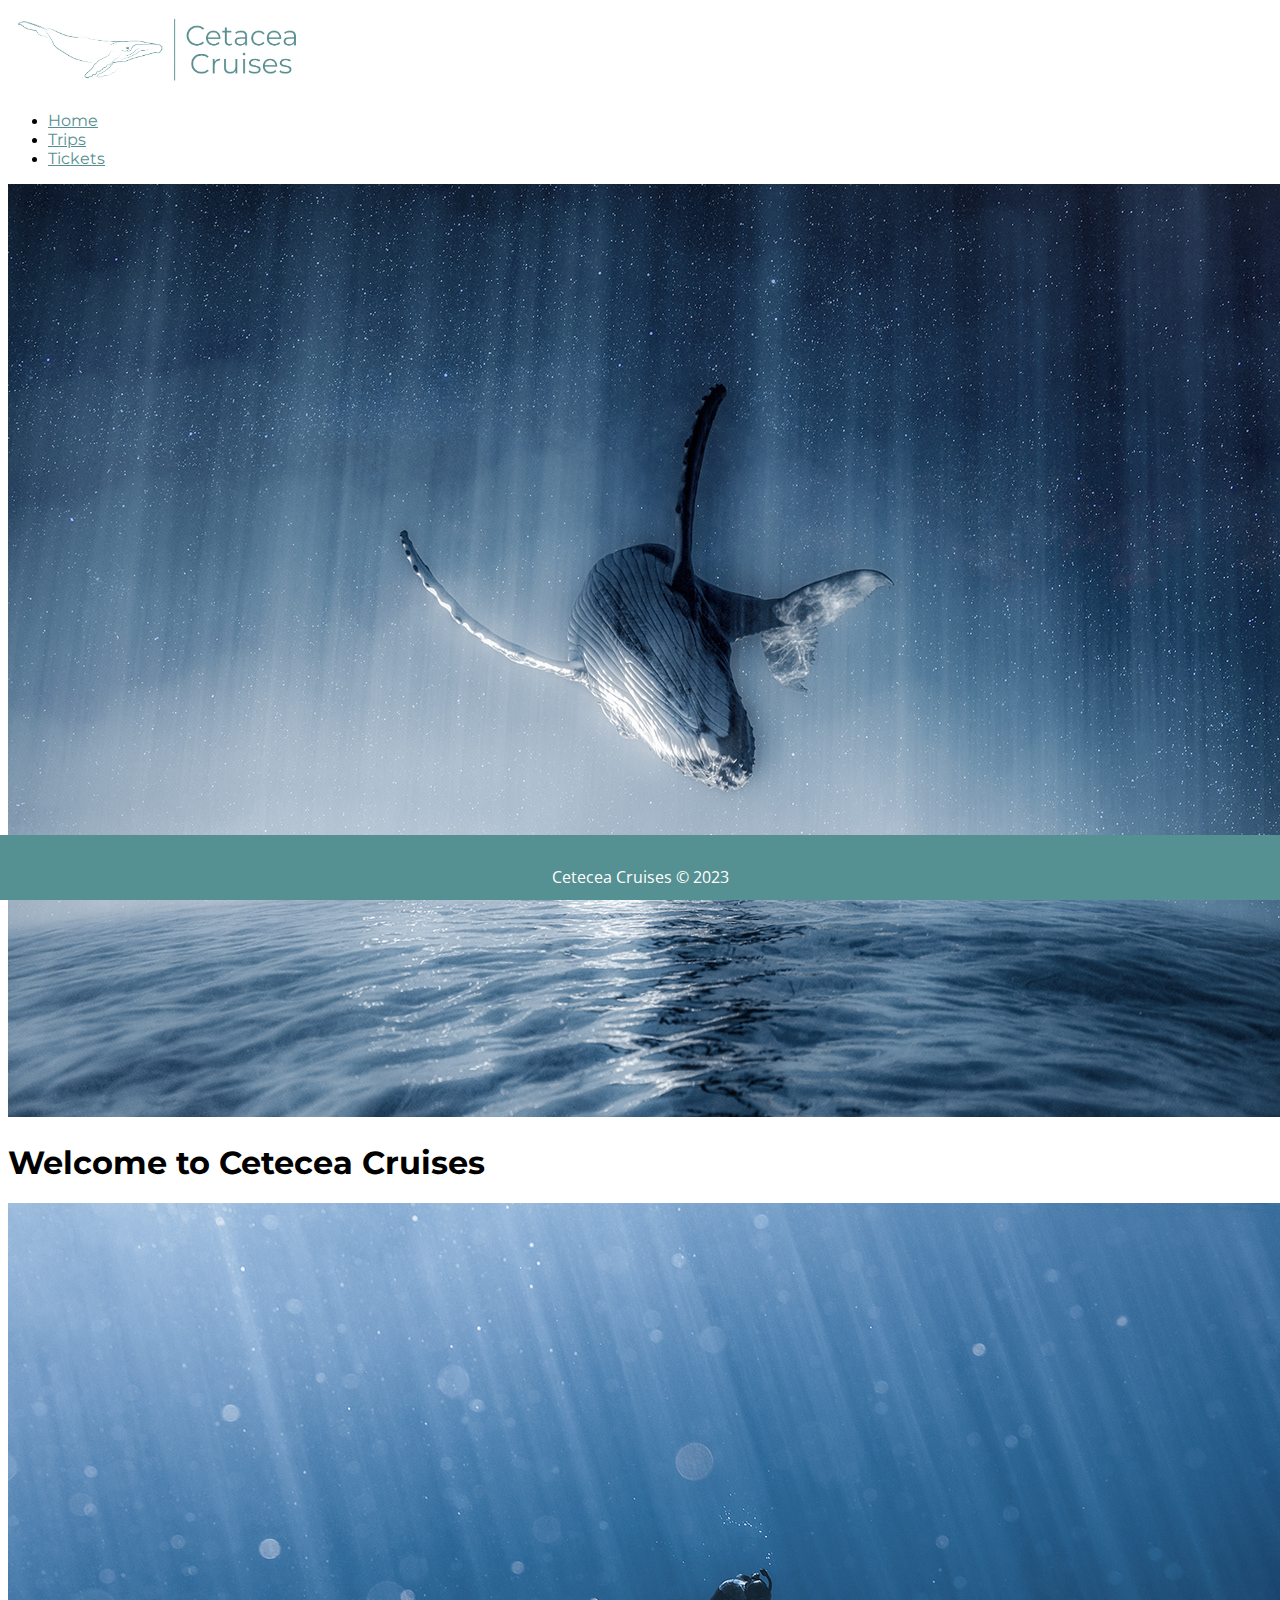
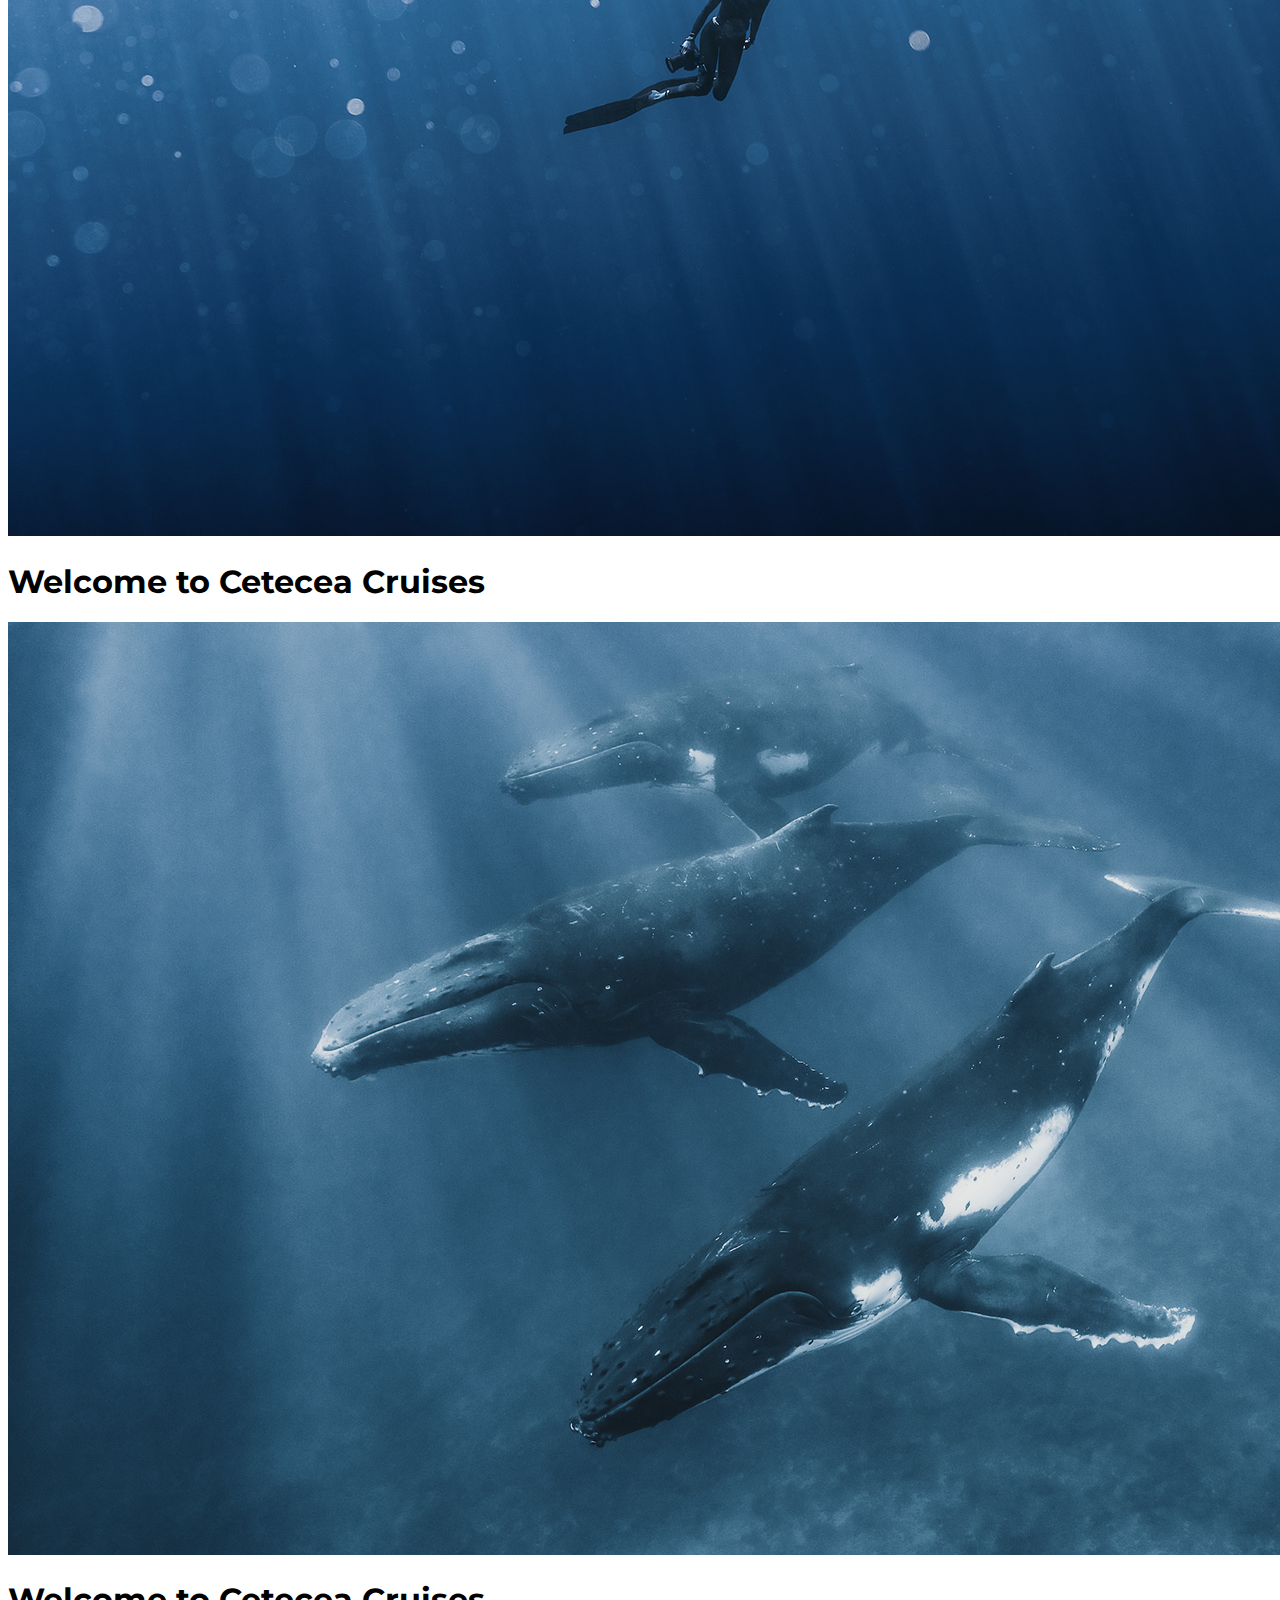
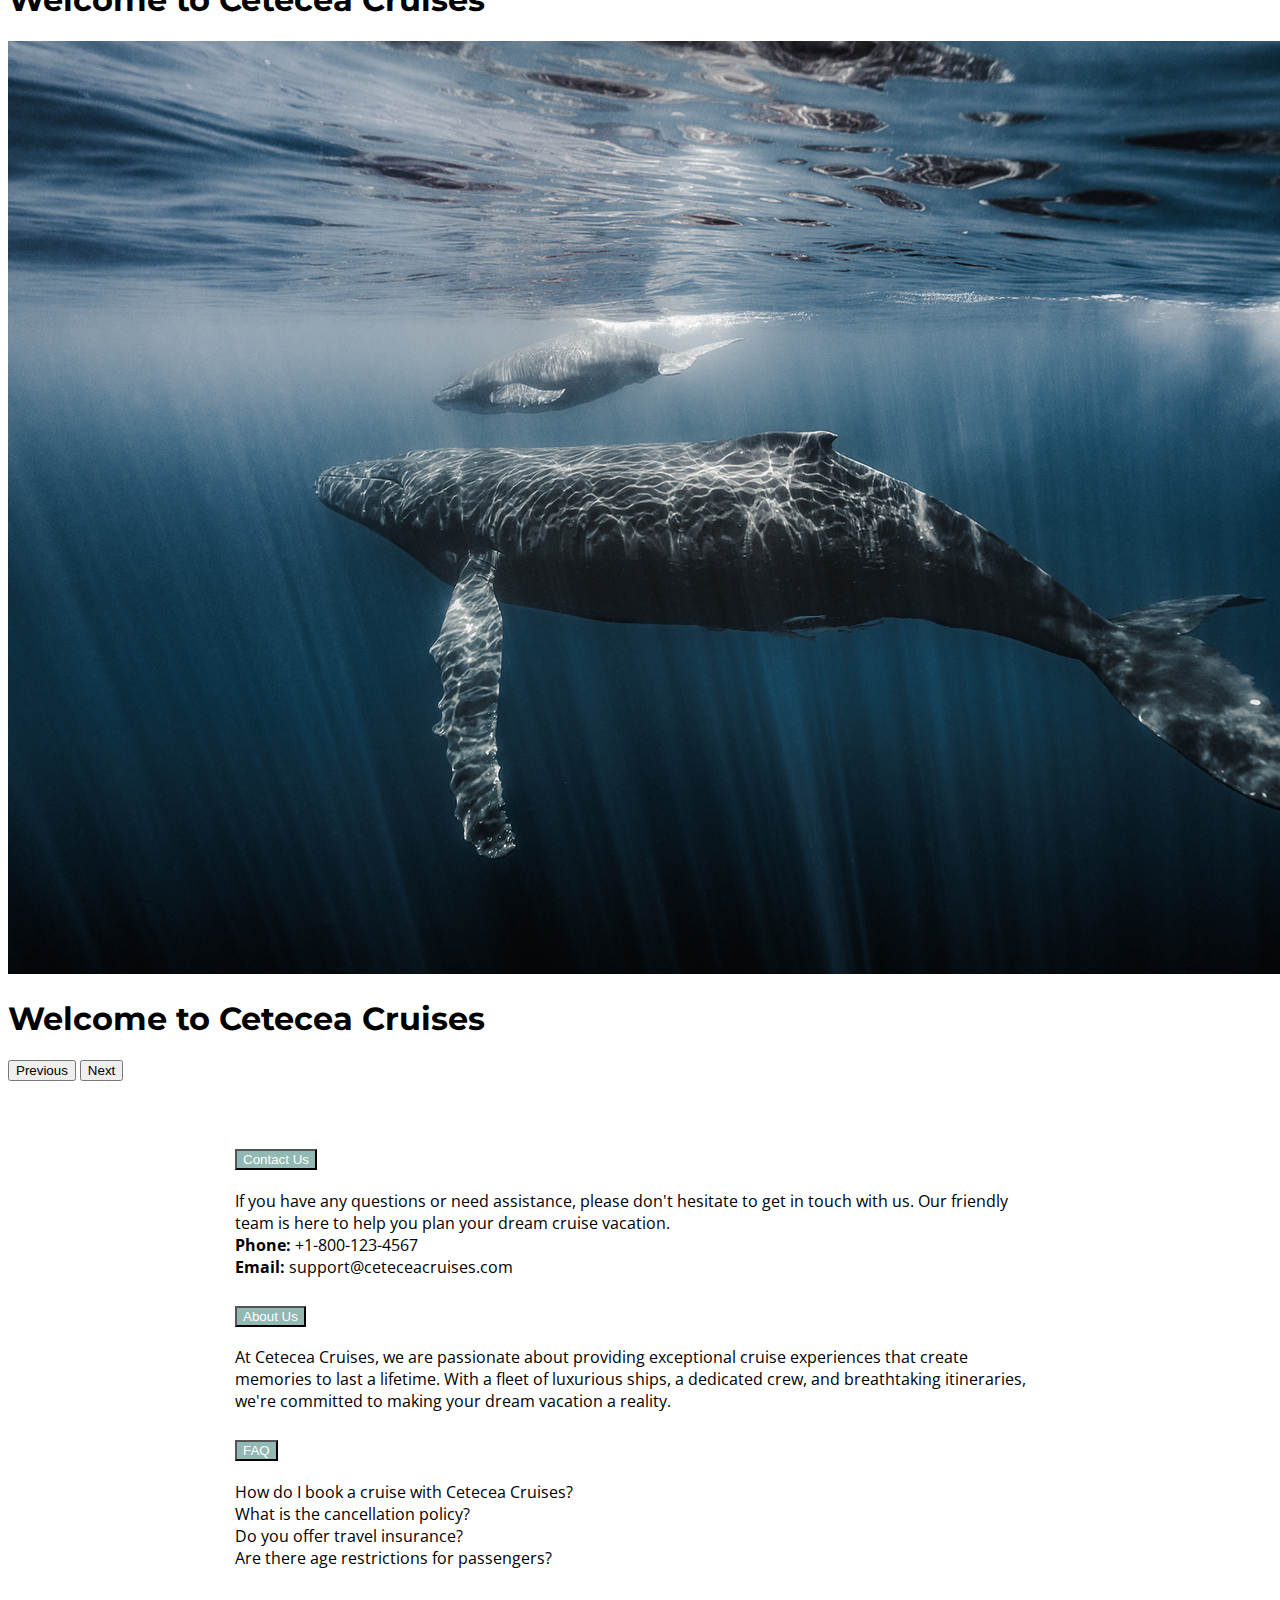
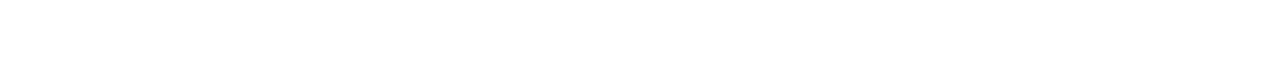
<file: index.html>
<!DOCTYPE html>
<html lang="en">
<head>
    <meta charset="UTF-8">
    <meta name="viewport" content="width=device-width, initial-scale=1.0">
    <title>Homepage</title>

    <!--Style Sheets-->
    <link href="https://cdn.jsdelivr.net/npm/bootstrap@5.3.0/dist/css/bootstrap.min.css" rel="stylesheet" integrity="sha384-9ndCyUaIbzAi2FUVXJi0CjmCapSmO7SnpJef0486qhLnuZ2cdeRhO02iuK6FUUVM" crossorigin="anonymous">
    <link rel="stylesheet" href="styles/main.css">

</head>
<body>

    <!--Nav-->
    <nav class="navbar fixed-top">
        <div class="container">

          <!--Logo-->
          <div class="figure">
            <img class="image-main" src="assets/Cetecea Cruises Logo Transparent.png">
            <img class="image-hover" src="assets/Cetecea Cruises Logo.png">
          </div>

          <!--Nav Items-->
          <ul class="nav">
            <li class="nav-item">
              <a class="nav-link active" aria-current="page" href="index.html">Home</a>
            </li>
            <li class="nav-item">
              <a class="nav-link" href="trips.html">Trips</a>
            </li>
            <li class="nav-item">
              <a class="nav-link" href="tickets.html">Tickets</a>
            </li>
          </ul>
        </div>
    </nav>

    <!--Carousel-->
    <div id="carouselExampleCaptions" class="carousel slide">
      <div class="carousel-inner">

        <!--Slide 1-->
        <div class="carousel-item active">
          <img src="assets/Gliding throw the stars, riding the cosmic tides by Matt Walch.jpg" class="d-block w-100" alt="Slide 1">
          <div class="carousel-caption d-none d-md-block">
            <h1>Cetecea Cruises</h1>
          </div>
        </div>

        <!--Slide 2-->
        <div class="carousel-item">
          <img src="assets/Stare into the abyss, and it stares back at you by Matt Walch.jpg" class="d-block w-100" alt="Slide 2">
          <div class="carousel-caption d-none d-md-block">
            <h1>Cetecea Cruises</h1>
          </div>
        </div>

        <!--Slide 3-->
        <div class="carousel-item">
          <img src="assets/Vision by Matt Walch.jpg" class="d-block w-100" alt="Slide 3">
          <div class="carousel-caption d-none d-md-block">
            <h1>Cetecea Cruises</h1>
          </div>
        </div>

        <!--Slide 4-->
        <div class="carousel-item">
          <img src="assets/Epilogue by Matt Walch.jpg" class="d-block w-100" alt="Slide 3">
          <div class="carousel-caption d-none d-md-block">
            <h1>Cetecea Cruises</h1>
          </div>
        </div>
      </div>

      <button class="carousel-control-prev" type="button" data-bs-target="#carouselExampleCaptions" data-bs-slide="prev">
        <span class="carousel-control-prev-icon" aria-hidden="true"></span>
        <span class="visually-hidden">Previous</span>
      </button>
      <button class="carousel-control-next" type="button" data-bs-target="#carouselExampleCaptions" data-bs-slide="next">
        <span class="carousel-control-next-icon" aria-hidden="true"></span>
        <span class="visually-hidden">Next</span>
      </button>
    </div>

    <!--API-->

    <!--Accordion-->
    <div class="accordion" id="accordionExample">
      <div class="accordion-item">
        <h2 class="accordion-header">
          <button class="accordion-button" type="button" data-bs-toggle="collapse" data-bs-target="#collapseOne" aria-expanded="true" aria-controls="collapseOne">
            Contact Us
          </button>
        </h2>
        <div id="collapseOne" class="accordion-collapse collapse show" data-bs-parent="#accordionExample">
          <div class="accordion-body">
            <p>
              If you have any questions or need assistance, please don't hesitate to get in touch with us. Our friendly team is here to help you plan your dream cruise vacation.
              <br>
              <strong>Phone:</strong> +1-800-123-4567
              <br>
              <strong>Email:</strong> support@ceteceacruises.com
            </p>
          </div>
        </div>
      </div>
      <div class="accordion-item">
        <h2 class="accordion-header">
          <button class="accordion-button collapsed" type="button" data-bs-toggle="collapse" data-bs-target="#collapseTwo" aria-expanded="false" aria-controls="collapseTwo">
            About Us
          </button>
        </h2>
        <div id="collapseTwo" class="accordion-collapse collapse" data-bs-parent="#accordionExample">
          <div class="accordion-body">
            <p>
              At Cetecea Cruises, we are passionate about providing exceptional cruise experiences that create memories to last a lifetime. With a fleet of luxurious ships, a dedicated crew, and breathtaking itineraries, we're committed to making your dream vacation a reality.
            </p>
          </div>
        </div>
      </div>
      <div class="accordion-item">
        <h2 class="accordion-header">
          <button class="accordion-button collapsed" type="button" data-bs-toggle="collapse" data-bs-target="#collapseThree" aria-expanded="false" aria-controls="collapseThree">
            FAQ
          </button>
        </h2>
        <div id="collapseThree" class="accordion-collapse collapse" data-bs-parent="#accordionExample">
          <div class="accordion-body">
            <p>
              How do I book a cruise with Cetecea Cruises?
              <br>
              What is the cancellation policy?
              <br>
              Do you offer travel insurance?
              <br>
              Are there age restrictions for passengers?
            </p>
          </div>
        </div>
      </div>
    </div>

    <!--Footer-->
    <div class="end">
      <p>Cetecea Cruises © 2023</p>
    </div>

    <!--Javascript-->
    <script src="https://cdn.jsdelivr.net/npm/@popperjs/core@2.11.8/dist/umd/popper.min.js" integrity="sha384-I7E8VVD/ismYTF4hNIPjVp/Zjvgyol6VFvRkX/vR+Vc4jQkC+hVqc2pM8ODewa9r" crossorigin="anonymous"></script>
    <script src="https://cdn.jsdelivr.net/npm/bootstrap@5.3.0/dist/js/bootstrap.min.js" integrity="sha384-fbbOQedDUMZZ5KreZpsbe1LCZPVmfTnH7ois6mU1QK+m14rQ1l2bGBq41eYeM/fS" crossorigin="anonymous"></script>
    <script src="https://ajax.googleapis.com/ajax/libs/jquery/3.7.0/jquery.min.js"></script>
    <script src="scripts/main.js"></script>

</body>
</html>
</file>
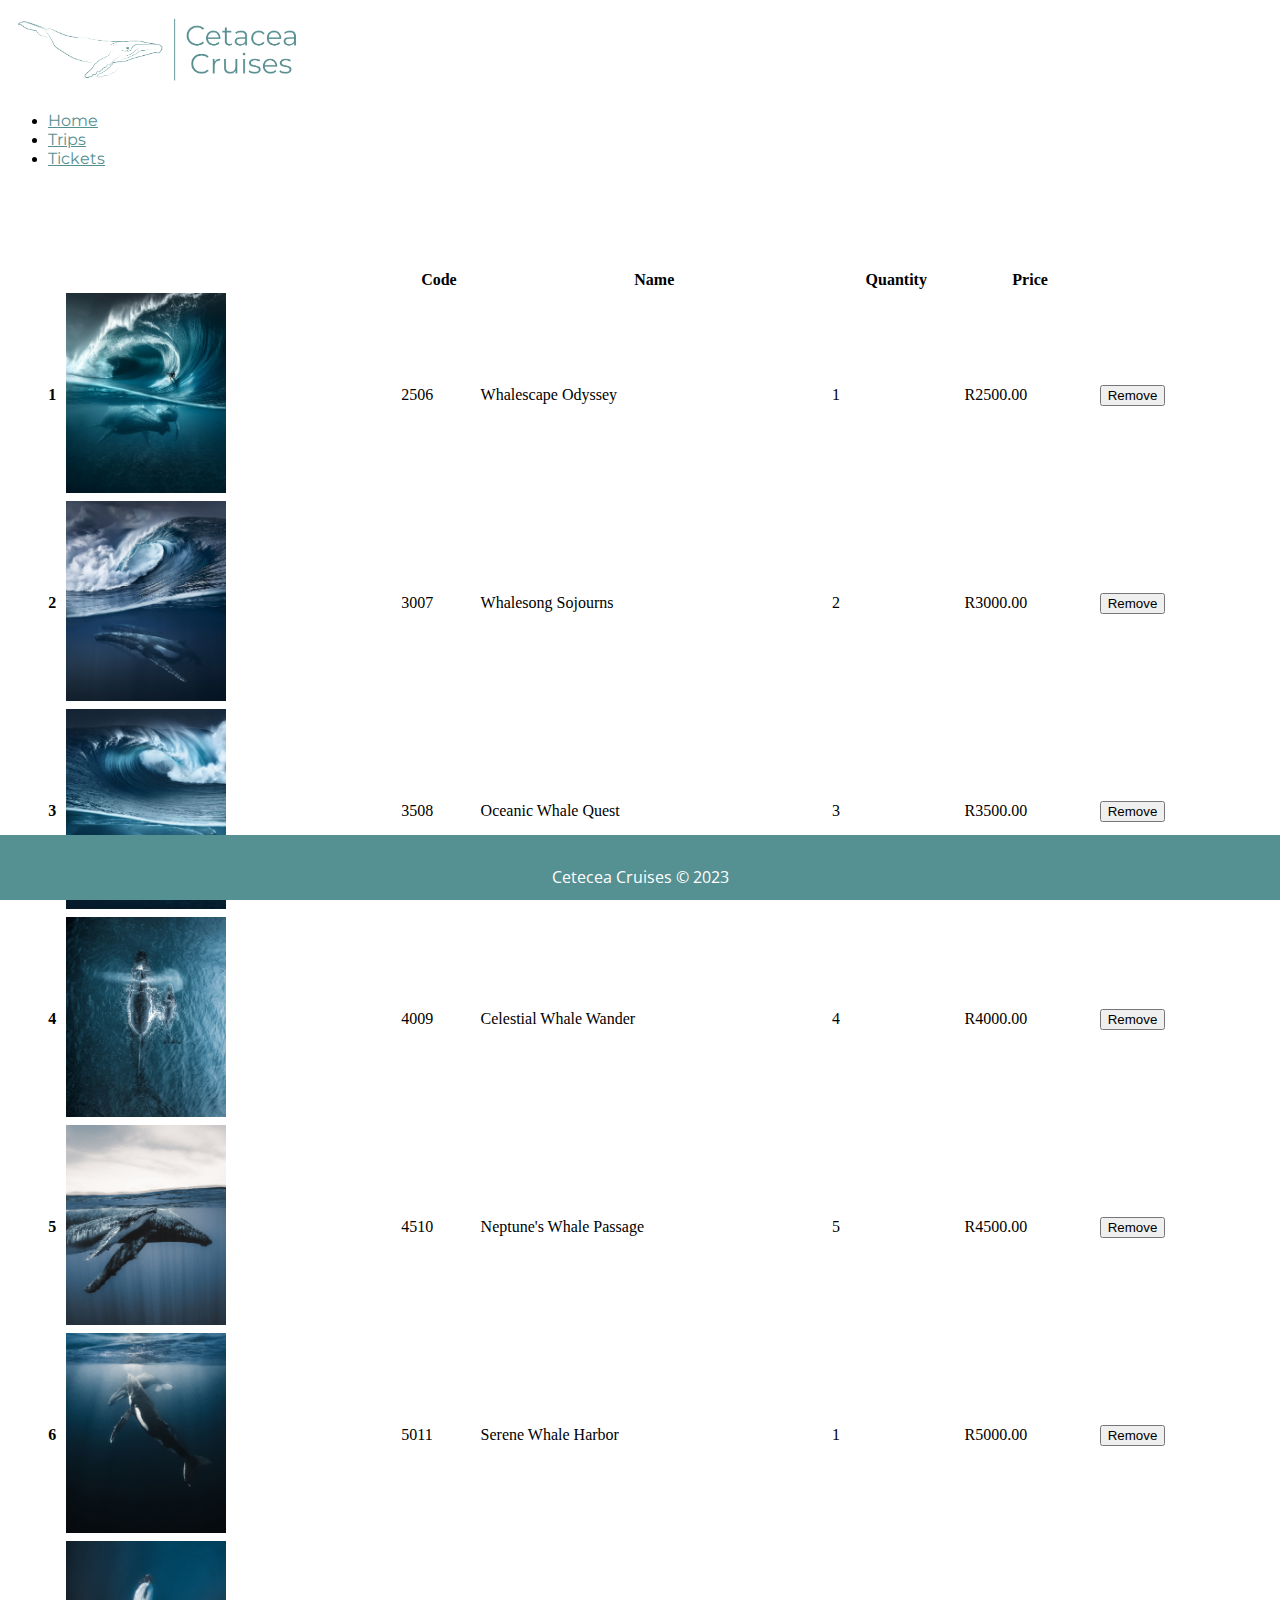
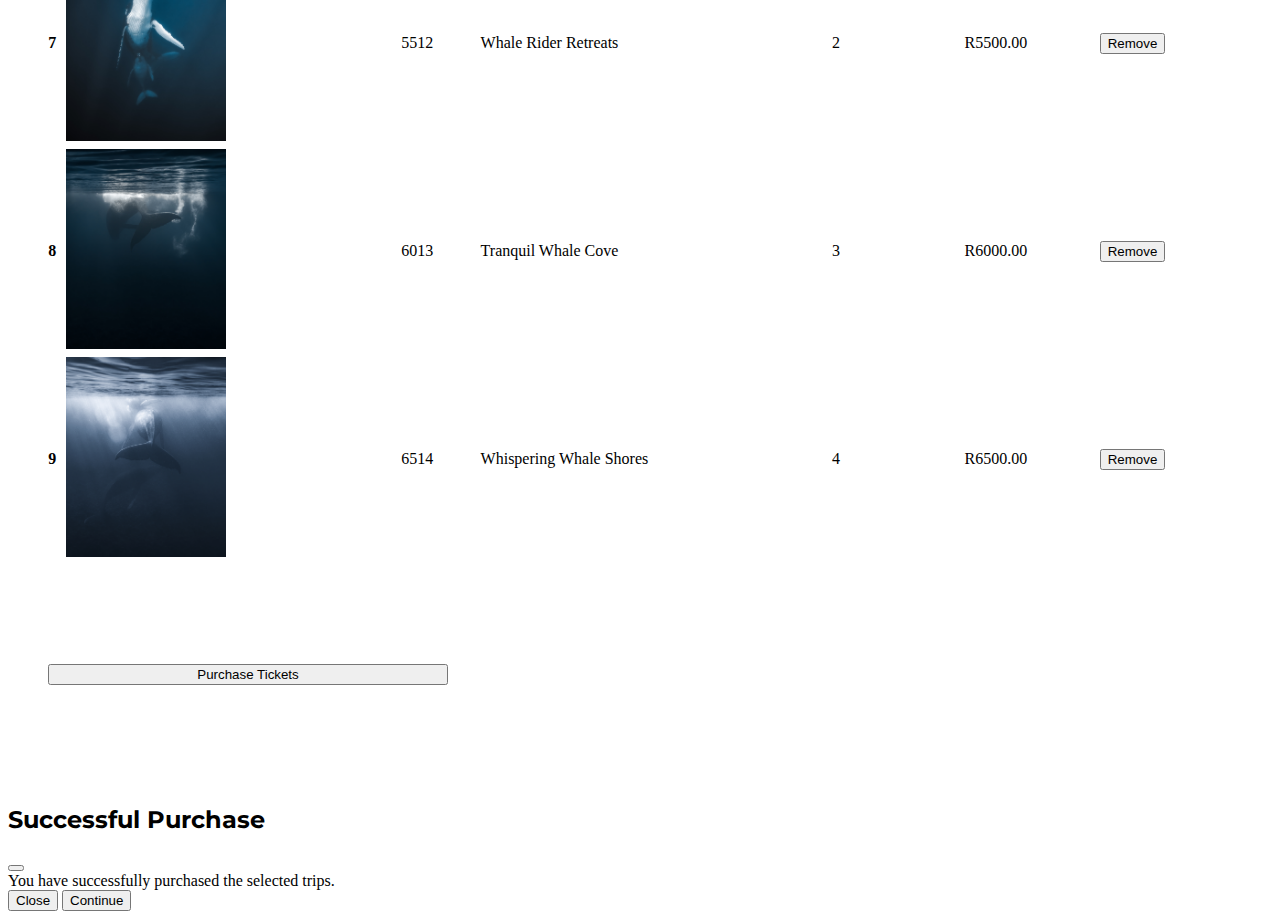
<file: tickets.html>
<!DOCTYPE html>
<html lang="en">
<head>
    <meta charset="UTF-8">
    <meta name="viewport" content="width=device-width, initial-scale=1.0">
    <title>Tickets Page</title>

    <!--Style Sheets-->
    <link href="https://cdn.jsdelivr.net/npm/bootstrap@5.3.0/dist/css/bootstrap.min.css" rel="stylesheet" integrity="sha384-9ndCyUaIbzAi2FUVXJi0CjmCapSmO7SnpJef0486qhLnuZ2cdeRhO02iuK6FUUVM" crossorigin="anonymous">
    <link rel="stylesheet" href="styles/main.css">

</head>
<body>

    <!--Nav-->
    <nav class="navbar fixed-top">
        <div class="container">

          <!--Logo-->
          <div class="figure">
            <img class="image-main" src="assets/Cetecea Cruises Logo Transparent.png">
            <img class="image-hover" src="assets/Cetecea Cruises Logo.png">
          </div>

          <!--Nav Items-->
          <ul class="nav">
            <li class="nav-item">
              <a class="nav-link" href="index.html">Home</a>
            </li>
            <li class="nav-item">
              <a class="nav-link" href="trips.html">Trips</a>
            </li>
            <li class="nav-item">
            <a class="nav-link active" aria-current="page" href="tickets.html">Tickets</a>
            </li>
          </ul>
        </div>
    </nav>

    <!--Table-->
    <div class="container">
      <table class="wishlist">
        <thead>
          <tr>
            <th scope="col"></th>
            <th scope="col"></th>
            <th scope="col">Code</th>
            <th scope="col">Name</th>
            <th scope="col">Quantity</th>
            <th scope="col">Price</th>
            <th scope="col"></th>
          </tr>
        </thead>
        <tbody>
          <tr id="list1">
            <th scope="row">1</th>
            <td>
              <img src="assets/Moments by Kai Yan & Matt Walch.jpg" class="wish-image">
            </td>
            <td>2506</td>
            <td>Whalescape Odyssey</td>
            <td>1</td>
            <td>R2500.00</td>
            <td>
              <button type="button" class="btn btn-outline-secondary" id="remove1">Remove</button>
            </td>
          </tr>
          <tr id="list2">
            <th scope="row">2</th>
            <td>
              <img src="assets/Family by Kai Yan & Matt Walch.jpg" class="wish-image">
            </td>
            <td>3007</td>
            <td>Whalesong Sojourns</td>
            <td>2</td>
            <td>R3000.00</td>
            <td>
              <button type="button" class="btn btn-outline-secondary" id="remove2">Remove</button>
            </td>
          </tr>
          <tr id="list3">
            <th scope="row">3</th>
            <td>
              <img src="assets/Together by Kai Yan & Matt Walch.jpg" class="wish-image">
            </td>
            <td>3508</td>
            <td>Oceanic Whale Quest</td>
            <td>3</td>
            <td>R3500.00</td>
            <td>
              <button type="button" class="btn btn-outline-secondary" id="remove3">Remove</button>
            </td>
          </tr>
          <tr id="list4">
            <th scope="row">4</th>
            <td>
              <img src="assets/Catharsis by Matt Walch.jpg" class="wish-image">
            </td>
            <td>4009</td>
            <td>Celestial Whale Wander</td>
            <td>4</td>
            <td>R4000.00</td>
            <td>
              <button type="button" class="btn btn-outline-secondary" id="remove4">Remove</button>
            </td>
          </tr>
          <tr id="list5">
            <th scope="row">5</th>
            <td>
              <img src="assets/Between Two Worlds by Matt Walch.jpg" class="wish-image">
            </td>
            <td>4510</td>
            <td>Neptune's Whale Passage</td>
            <td>5</td>
            <td>R4500.00</td>
            <td>
              <button type="button" class="btn btn-outline-secondary" id="remove5">Remove</button>
            </td>
          </tr>
          <tr id="list6">
            <th scope="row">6</th>
            <td>
              <img src="assets/Tales From The Blue Planet by Matt Walch.jpg" class="wish-image">
            </td>
            <td>5011</td>
            <td>Serene Whale Harbor</td>
            <td>1</td>
            <td>R5000.00</td>
            <td>
              <button type="button" class="btn btn-outline-secondary" id="remove6">Remove</button>
            </td>
          </tr>
          <tr id="list7">
            <th scope="row">7</th>
            <td>
              <img src="assets/Shelter by Matt Walch.jpg" class="wish-image">
            </td>
            <td>5512</td>
            <td>Whale Rider Retreats</td>
            <td>2</td>
            <td>R5500.00</td>
            <td>
              <button type="button" class="btn btn-outline-secondary" id="remove7">Remove</button>
            </td>
          </tr>
          <tr id="list8">
            <th scope="row">8</th>
            <td>
              <img src="assets/First Light by Matt Walch.jpg" class="wish-image">
            </td>
            <td>6013</td>
            <td>Tranquil Whale Cove</td>
            <td>3</td>
            <td>R6000.00</td>
            <td>
              <button type="button" class="btn btn-outline-secondary" id="remove8">Remove</button>
            </td>
          </tr>
          <tr id="list9">
            <th scope="row">9</th>
            <td>
              <img src="assets/Redemption by Matt Walch.jpg" class="wish-image">
            </td>
            <td>6514</td>
            <td>Whispering Whale Shores</td>
            <td>4</td>
            <td>R6500.00</td>
            <td>
              <button type="button" class="btn btn-outline-secondary" id="remove9">Remove</button>
            </td>
          </tr>
        </tbody>
      </table>
    </div>

    <div class="container">
      <div class="row">
        <!-- Button Trigger Modal -->
        <button type="button" class="btn btn-dark" data-bs-toggle="modal" data-bs-target="#exampleModal">
          Purchase Tickets
        </button>
        
        <!-- Modal -->
        <div class="modal fade" id="exampleModal" tabindex="-1" aria-labelledby="exampleModalLabel" aria-hidden="true">
          <div class="modal-dialog">
            <div class="modal-content">
              <div class="modal-header">
                <h2 class="modal-title fs-5" id="exampleModalLabel">Successful Purchase</h2>
                <button type="button" class="btn-close" data-bs-dismiss="modal" aria-label="Close"></button>
              </div>
              <div class="modal-body">
                You have successfully purchased the selected trips.
              </div>
              <div class="modal-footer">
                <button type="button" class="btn btn-secondary" data-bs-dismiss="modal">Close</button>
                <button type="button" class="btn btn-primary" data-bs-dismiss="modal">Continue</button>
              </div>
            </div>
          </div>
        </div>
      </div>
    </div>

    <!--Footer-->
    <div class="end">
      <p>Cetecea Cruises © 2023</p>
    </div>

    <!--Javascript-->
    <script src="https://cdn.jsdelivr.net/npm/@popperjs/core@2.11.8/dist/umd/popper.min.js" integrity="sha384-I7E8VVD/ismYTF4hNIPjVp/Zjvgyol6VFvRkX/vR+Vc4jQkC+hVqc2pM8ODewa9r" crossorigin="anonymous"></script>
    <script src="https://cdn.jsdelivr.net/npm/bootstrap@5.3.0/dist/js/bootstrap.min.js" integrity="sha384-fbbOQedDUMZZ5KreZpsbe1LCZPVmfTnH7ois6mU1QK+m14rQ1l2bGBq41eYeM/fS" crossorigin="anonymous"></script>
    <script src="https://ajax.googleapis.com/ajax/libs/jquery/3.7.0/jquery.min.js"></script>
    <script src="scripts/main.js"></script>

</body>
</html>
</file>
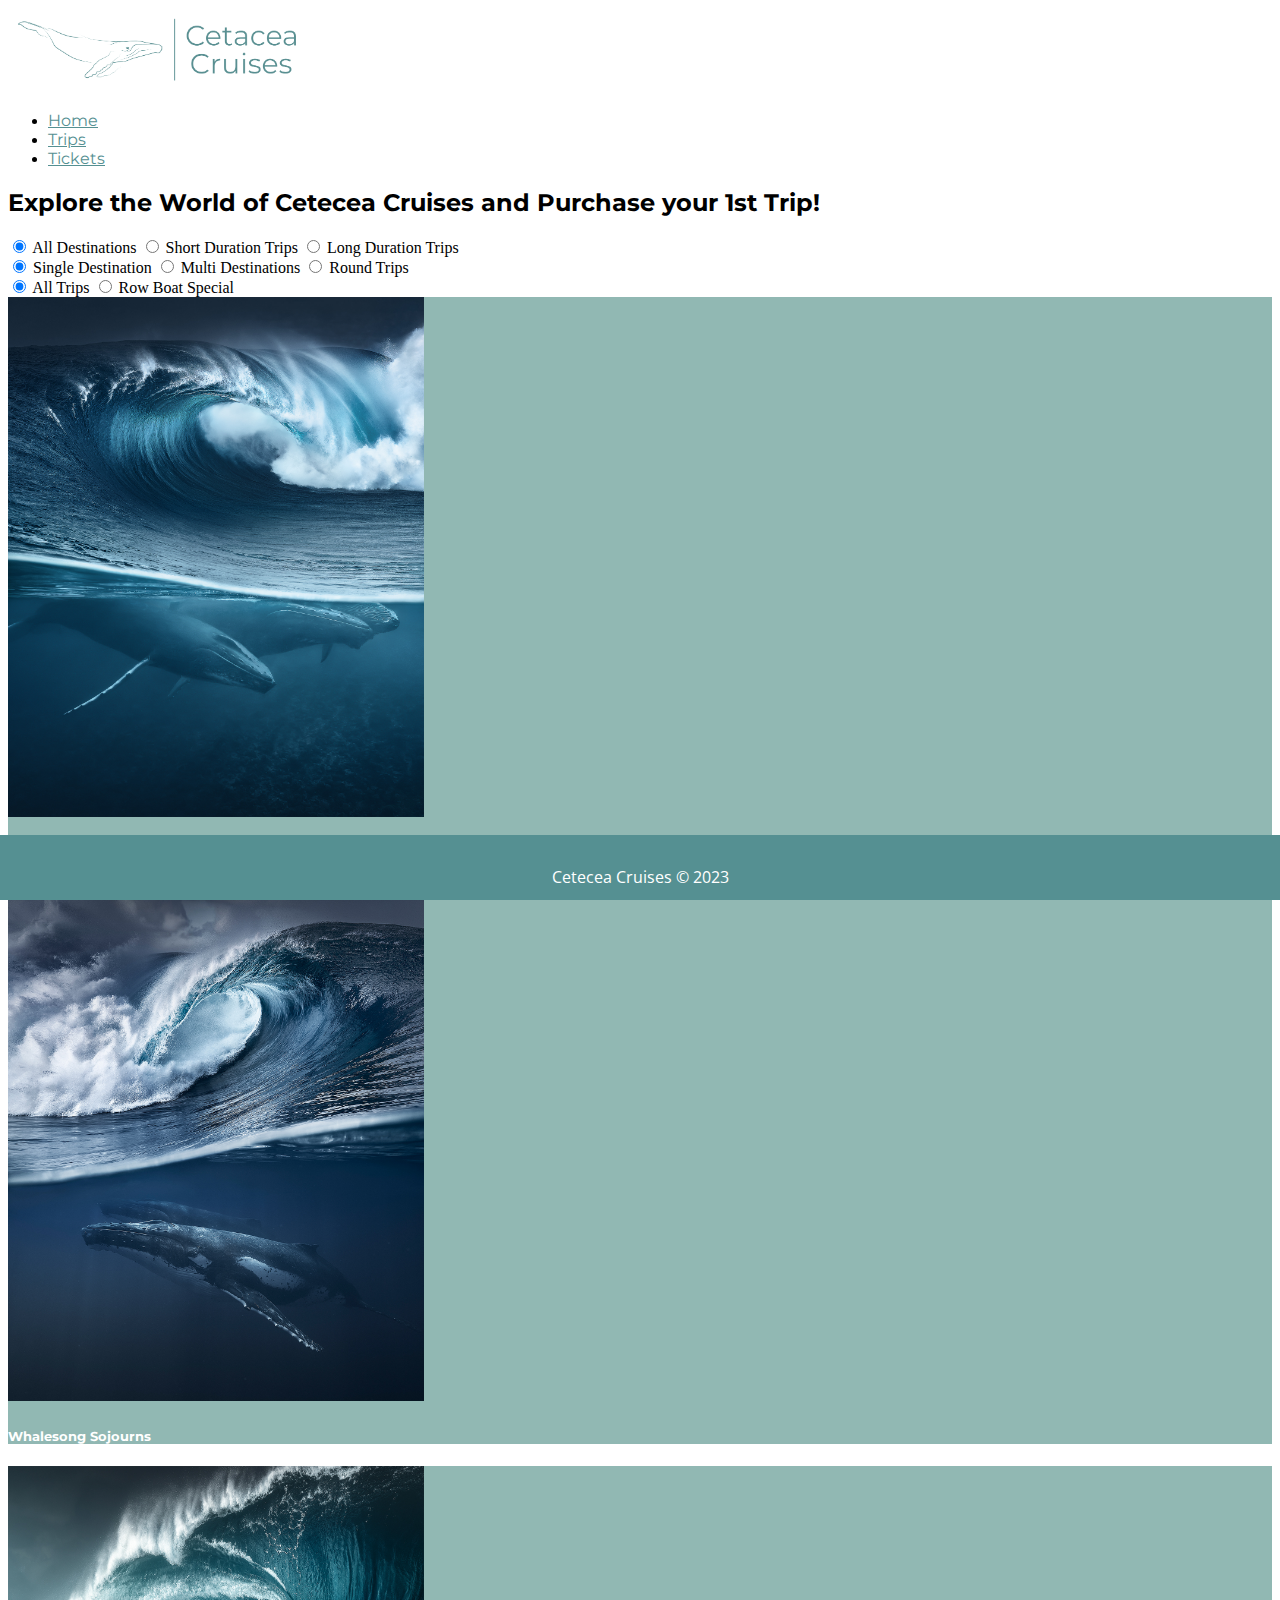
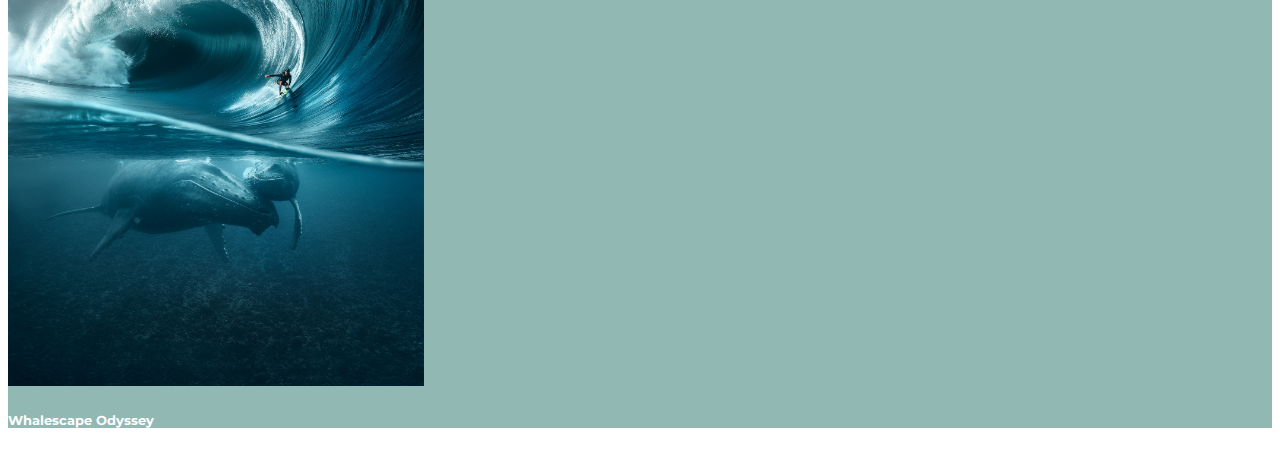
<file: trips.html>
<!DOCTYPE html>
<html lang="en">
<head>
    <meta charset="UTF-8">
    <meta name="viewport" content="width=device-width, initial-scale=1.0">
    <title>Trips Page</title>

    <!--Style Sheets-->
    <link href="https://cdn.jsdelivr.net/npm/bootstrap@5.3.0/dist/css/bootstrap.min.css" rel="stylesheet" integrity="sha384-9ndCyUaIbzAi2FUVXJi0CjmCapSmO7SnpJef0486qhLnuZ2cdeRhO02iuK6FUUVM" crossorigin="anonymous">
    <link rel="stylesheet" href="styles/main.css">

</head>
<body>

    <!--Nav-->
    <nav class="navbar fixed-top">
        <div class="container">

          <!--Logo-->
          <div class="figure">
            <img class="image-main" src="assets/Cetecea Cruises Logo Transparent.png">
            <img class="image-hover" src="assets/Cetecea Cruises Logo.png">
          </div>

          <!--Nav Items-->
          <ul class="nav">
            <li class="nav-item">
              <a class="nav-link" href="index.html">Home</a>
            </li>
            <li class="nav-item">
              <a class="nav-link active" aria-current="page" href="trips.html">Trips</a>
            </li>
            <li class="nav-item">
              <a class="nav-link" href="tickets.html">Tickets</a>
            </li>
          </ul>
        </div>
    </nav>

    <div class="container mt-5 pt-5">

      <!--Header-->
      <h2 class="prompt mb-4">Explore the World of Cetecea Cruises and Purchase your 1st Trip!</h2>

      <!--Filter and Sort-->
      <div class="row">

        <!--Filter Buttons-->
        <div class="btn-group col-auto" role="group" aria-label="Basic radio toggle button group">
          <input type="radio" class="btn-check" name="tripRadio" id="allFilter" value="" autocomplete="off" checked>
          <label class="btn btn-outline-secondary" for="allFilter">All Destinations</label>
        
          <input type="radio" class="btn-check" name="tripRadio" id="shortFilter" value="short" autocomplete="off">
          <label class="btn btn-outline-secondary" for="shortFilter">Short Duration Trips</label>
        
          <input type="radio" class="btn-check" name="tripRadio" id="longFilter" value="long" autocomplete="off">
          <label class="btn btn-outline-secondary" for="longFilter">Long Duration Trips</label>
        </div>

        <!--Filter Buttons-->
        <div class="btn-group col-auto" role="group" aria-label="Basic radio toggle button group">
          <input type="radio" class="btn-check" name="visitRadio" id="singleFilter" value="single" autocomplete="off" checked>
          <label class="btn btn-outline-secondary" for="singleFilter">Single Destination</label>
        
          <input type="radio" class="btn-check" name="visitRadio" id="multiFilter" value="multi" autocomplete="off">
          <label class="btn btn-outline-secondary" for="multiFilter">Multi Destinations</label>
        
          <input type="radio" class="btn-check" name="visitRadio" id="roundFilter" value="round" autocomplete="off">
          <label class="btn btn-outline-secondary" for="roundFilter">Round Trips</label>
        </div>

        <!--Sort Button-->
        <div class="btn-group col-auto" role="group" aria-label="Basic radio toggle button group">
          <input type="radio" class="btn-check" name="specialRadio" id="noFilter" value="normal" autocomplete="off" checked>
          <label class="btn btn-outline-secondary" for="noFilter">All Trips</label>
          <input type="radio" class="btn-check" name="specialRadio" id="specialFilter" value="special" autocomplete="off">
          <label class="btn btn-outline-secondary" for="specialFilter">Row Boat Special</label>
        </div>
      </div>

      <!--Trips List-->
      <div class="row py-3 gy-3" id="tripContainer">

        //Cards Appended Here

      </div>
    </div>

    <!--Footer-->
    <div class="end">
      <p>Cetecea Cruises © 2023</p>
    </div>

    <!--Card Template-->
    <template id="tripTemplate">
      <div class="col-4">

        <!--Card-->
        <div class="card">
          <img src="assets/Moments by Kai Yan & Matt Walch.jpg" class="card-img-top" alt="Trip">
          <div class="card-body">
            <h5 class="card-title" id="tripDestination">Whalescape Odyssey</h5>
            <p class="card-text" id="tripDuration">Duration</p>
            <p class="card-text" id="tripDeparture">Departure</p>
            <p class="card-text" id="tripCode">Code</p>
            <p class="card-text" id="tripPrice">Price</p>
            <div class="card-text" id="changeWeather"></div>
            <a href="#" class="btn btn-light" id="purchaseButton">Purchase Ticket</a>
          </div>
        </div>
      </div>
    </template>

    <!--Javascript-->
    <script src="https://cdn.jsdelivr.net/npm/@popperjs/core@2.11.8/dist/umd/popper.min.js" integrity="sha384-I7E8VVD/ismYTF4hNIPjVp/Zjvgyol6VFvRkX/vR+Vc4jQkC+hVqc2pM8ODewa9r" crossorigin="anonymous"></script>
    <script src="https://cdn.jsdelivr.net/npm/bootstrap@5.3.0/dist/js/bootstrap.min.js" integrity="sha384-fbbOQedDUMZZ5KreZpsbe1LCZPVmfTnH7ois6mU1QK+m14rQ1l2bGBq41eYeM/fS" crossorigin="anonymous"></script>
    <script src="https://ajax.googleapis.com/ajax/libs/jquery/3.7.0/jquery.min.js"></script>
    <script src="scripts/main.js"></script>

</body>
</html>
</file>
<file: styles/main.css>
@import url('https://fonts.googleapis.com/css2?family=Montserrat&family=Open+Sans:wght@300&display=swap');
@import url("https://cdn.jsdelivr.net/npm/bootstrap-icons@1.10.5/font/bootstrap-icons.css");

 /*Global Styles*/

h1,h2,h3,h4,h5,h6 {
    font-family: 'Montserrat', sans-serif;
}

p {
    font-family: 'Open Sans', sans-serif;
}

.full-height {
    height: 100vh;
}

 /*Nav*/

.nav-link {
    font-family: 'Montserrat', sans-serif;
    color: #559092;
}

.nav-link:hover {
    color: white;
    background-color: rgba(0, 0, 0, 0.5);
    border-radius: 5px;
}

.nav-link:active {
    color: white;
    background-color: rgba(0, 0, 0, 0.5);
    border: 2px solid white;
}

 /*Images*/

.whale {
    height: 100vh;
    position: relative;
}

 /*Accordion*/

.accordion {
    width: 90vh;
    margin: auto;
    margin-top: 60px;
    margin-bottom: 100px;
}

.accordion-button {
    color: white;
    background-color: #91B8B3;
}

/*Logo Change*/

.figure {
    position: relative;
    max-width: 100%;
  }

  .figure img.image-main {
    width: 300px;
  }

  .figure img.image-hover {
    width: 300px;
    position: absolute;
    top: 0;
    right: 0;
    left: 0;
    bottom: 0;
    object-fit: contain;
    opacity: 0;
    transition: opacity .2s;
  }

  .figure:hover img.image-hover {
    opacity: 1;
  }

/*Card*/

.card {
    border: none;
    background-color: #91B8B3;
}

.card-img-top {
    width: auto;
    height: 520px;
    margin: auto;
}

.card-title {
    color: white;
}

.card-text {
    color: white;
}

/*Footer*/

.end {
    position: fixed;
    left: 0;
    bottom: 0;
    width: 100%;
    height: 50px;
    background-color: #559092;
    color: white;
    text-align: center;
    padding-top: 15px;
}

/*Ticket Table*/

.wishlist {
    width: 1200px;
    margin: auto;
    margin-top: 100px;
    margin-bottom: 60px;
}

.wish-image {
    height: 200px;
}

/*Modal*/

.btn-dark {
    width: 400px;
    margin: 40px;
    margin-bottom: 100px;
}
</file>
